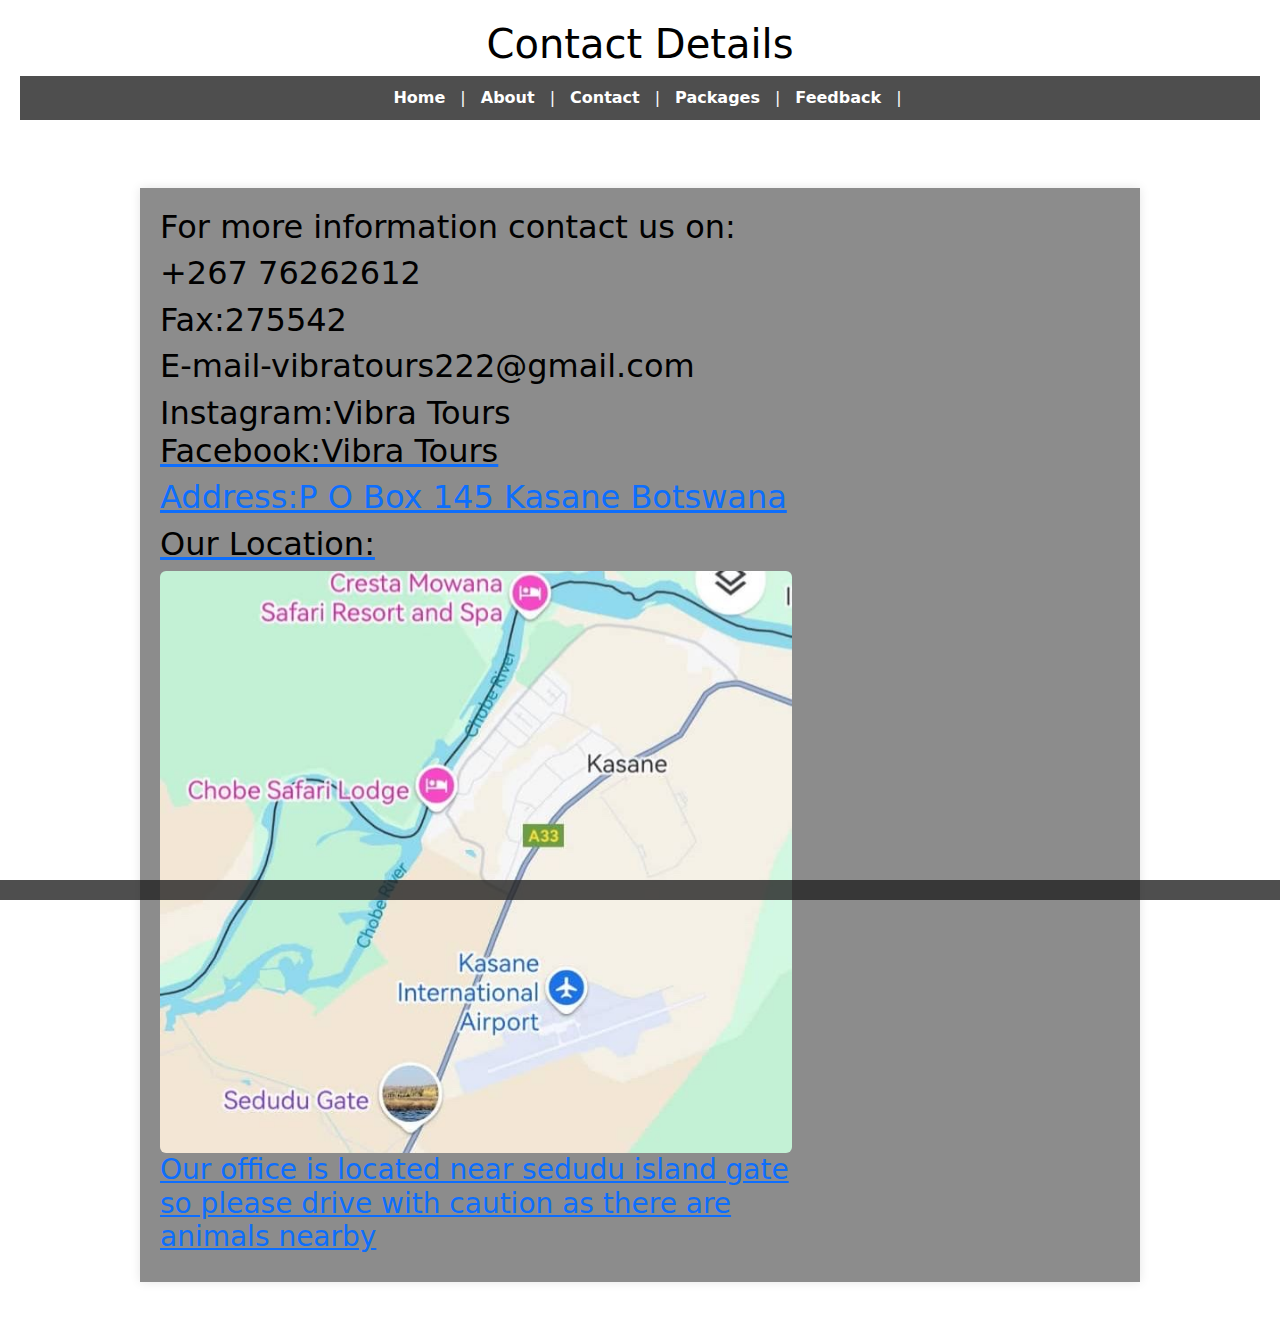
<file: contact.html>
<!DOCTYPE html>

<html lang="en">

<head>

<meta charset="UTF-8">

<meta name="viewport" content="width=device-width, initial-scale=1.0">

<title>Contact Me</title>
<!-- Bootstrap CSS -->

<link href="https://cdn.jsdelivr.net/npm/bootstrap@5.3.0/dist/css/bootstrap.min.css" rel="stylesheet">

<link rel="stylesheet" href="style.css">

</head>

<body>

<header>

<h1>Contact Details</h1>

<nav>

<a href="index.html">Home</a> |

<a href="about.html">About</a> |

<a href="contact.html">Contact</a> |

<a href="packages.html">Packages</a> |

<a href="feedback.html">Feedback</a> |

</nav>

</header>


<main class="container my-5">

<div class="row">

<div class="col-md-8">

<h2>For more information contact us on:</h2>

<h2>+267 76262612</h2>
<h2>Fax:275542</h2>
<h2>E-mail-vibratours222@gmail.com</h2>
           
<h2>Instagram:Vibra Tours<a href="https://www.facebook.com/people/VibraTours/100066397788237/?mibextid=wwXIfr&rdid=xaKpatrQOOVGkQAg&share_url=https%3A%2F%2Fwww.facebook.com%2Fshare%2F1AJYHiyfvu%2F%3Fmibextid%3DwwXIfr>"</h2>

           
<h2>Facebook:Vibra Tours</h2

<h2>Address:P O Box 145
           Kasane
           Botswana</h2>
<h2>Our Location:</h2>
<img src="Location.jpg" alt="our location" class="img-fluid rounded">
<h3>Our office is located near sedudu island gate so please drive with caution as there are animals nearby</h3>
</div>
                                   

</main>


<footer>
</footer>
<!-- Bootstrap JS and dependencies -->

<script src="https://cdn.jsdelivr.net/npm/@popperjs/core@2.11.6/dist/umd/popper.min.js"></script>

<script src="https://cdn.jsdelivr.net/npm/bootstrap@5.3.0/dist/js/bootstrap.min.js"></script>

</body>

</html>
</file>
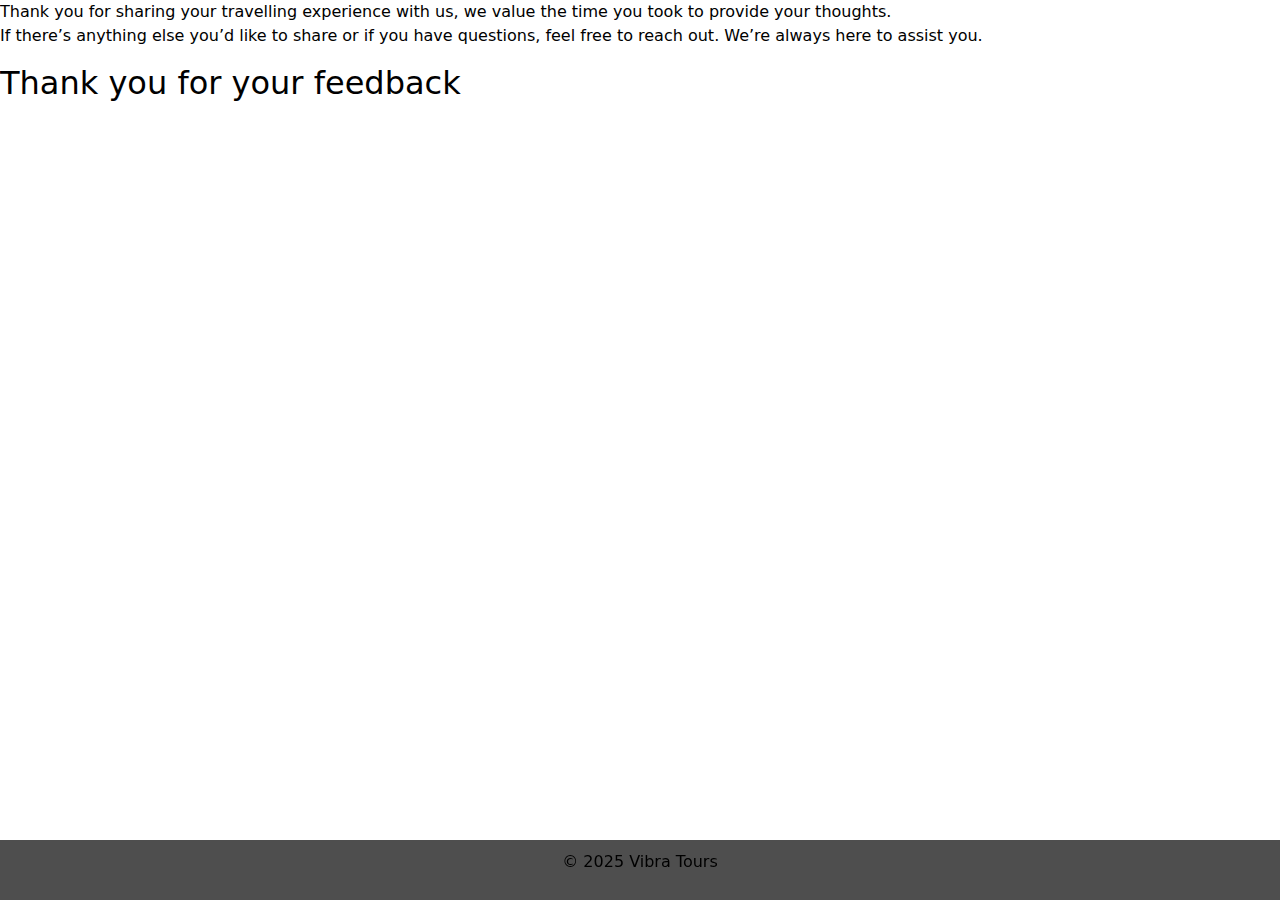
<file: thanks.html>
<!DOCTYPE html>

<html lang="en">

<head>

<meta charset="UTF-8">

<meta name="viewport" content="width=device-width, initial-scale=1.0">
<!-- Bootstrap CSS -->

<link href="https://cdn.jsdelivr.net/npm/bootstrap@5.3.0/dist/css/bootstrap.min.css" rel="stylesheet">

<link rel="stylesheet" href="style.css">

<title>Thank you for your feedback!</title>

</head>

<body id="body-page">
<main>
<p>Thank you for sharing your travelling experience with us, we value the time you took to provide your thoughts.<br> If there’s anything else you’d like to share or if you have questions, feel free to reach out. We’re always here to assist you. </p>
</main>
 
<footer>

<p>&copy; 2025 Vibra Tours</p>

</footer>

 <!-- Bootstrap JS and dependencies -->

<script src="https://cdn.jsdelivr.net/npm/@popperjs/core@2.11.6/dist/umd/popper.min.js"></script>

<script src="https://cdn.jsdelivr.net/npm/bootstrap@5.3.0/dist/js/bootstrap.min.js"></script>

</body>

</html>
<h2>Thank you for your feedback</h2>
</file>
<file: style.css>
h1 {

color: black;

}

h2 {

color: black;

}

p {

color: black;
}


#index-page {
      font-family: Arial, sans-serif;
      margin: 0;
      padding: 0;
      background-image:url('picture.jpg'); /* Add your background image URL here */
      background-size: cover;
      background-position: center;
      background-attachment: fixed;
      color: #fff;
    }
 
  body {
    background-color: white;
  }

footer {
      background-color: rgba(34, 34, 34, 0.8); /* Semi-transparent background */
      color: #fff;
      text-align: center;
      padding: 10px;
      position: fixed;
      bottom: 0;
      width: 100%;
    }
    header {
      background-color: rgba(34, 34, 34, 0); /* Fully transparent background */
      color: #fff;
      padding: 20px;
      text-align: center;
    }
    nav {
      display: flex;
      justify-content: center;
      background-color: rgba(34, 34, 34, 0.8); /* Semi-transparent background */ 
      padding: 10px;
    }
    nav a {
      color: #fff;
      text-decoration: none;
      margin: 0 15px;
      font-weight: bold;
    }
    nav a:hover {
      color: #ffcc00;
    }
    .container  {
      max-width: 1000px;
      margin: 20px auto;
      padding: 20px;
      background-color: rgba(128, 128, 128, 0.9); /* Semi-transparent white background */
      box-shadow: 0 0 10px rgba(0, 0, 0, 0.1);
      color: #333;
      border-radius: 8px solid black:
    }
      .gallery {
      display: flex;
      flex-wrap: wrap;
      gap: 10px;
      margin-top: 20px;
    }
    .gallery img {
      width: 100%;
      max-width: 300px;
      height: auto;
      border-radius: 8px;
    }
#feedback-page {
    background-color: #ffffff;
    padding: 20px;
    border-radius: 8px;
    box-shadow: 0 0px 10px rgba(0, 0, 0, 0.1);
    max-width: 10000px;
    width: 100%;
    display: flex;
    flex-direction: column;
    height: auto;
    text-align: center;
}
#thanks-page {
       background-color: #ffffff;
    padding: 30px;
    border-radius: 8px;
    box-shadow: 0 4px 10px rgba(0, 0, 0, 0.1);
    max-width: 600px;
    width: 100%;
    text-align: center;
}
.categories {
    display: grid;
    grid-template-columns: repeat(auto-fill, minmax(250px, 1fr)); /* Grid with responsive columns */
    gap: 20px;
    padding: 20px;
    max-width: 1200px;
    width: 100%;
    text-align: center;
}

.category-item:hover {
    transform: translateY(-10px); 
    box-shadow: 0 10px 20px rgba(0, 0, 0, 0.1); 
}
.category-item {
    position: relative;
    border-radius: 8px;
    overflow: hidden;
    cursor: pointer;
    transition: transform 0.3s ease, box-shadow 0.3s ease;
}

.category-item img {
    width: 100%;
    height: 100%px;
    object-fit: cover;
    border-radius: 8px;
}
.category-name {
    margin-top: 10px;
    font-size: 18px;
    font-weight: bold;
    color: #333;
 }
.product {
    display: grid;
    grid-template-columns: repeat(auto-fill, minmax(200px, 1fr));
    gap: 30px;
    justify-content: center;
    align-items: center;
 }
.product-item {
    width: 200px;
    height: 200px;
    cursor: pointer;
    overflow: hidden;
    border-radius: 8px;
    box-shadow: 0 4px 8px rgba(0, 0, 0, 0.1);
    display: flex;
    justify-content: center;
    align-items: center;
 }
 .product-item img {
    width: 100%;
    height: 100%;
    object-fit: cover;
    transition: transform 0.3s ease;
 }
 .product-item img:hover {
   transform: scale(1.05); /* Zoom effect when hovering over the image */
 }
</file>
